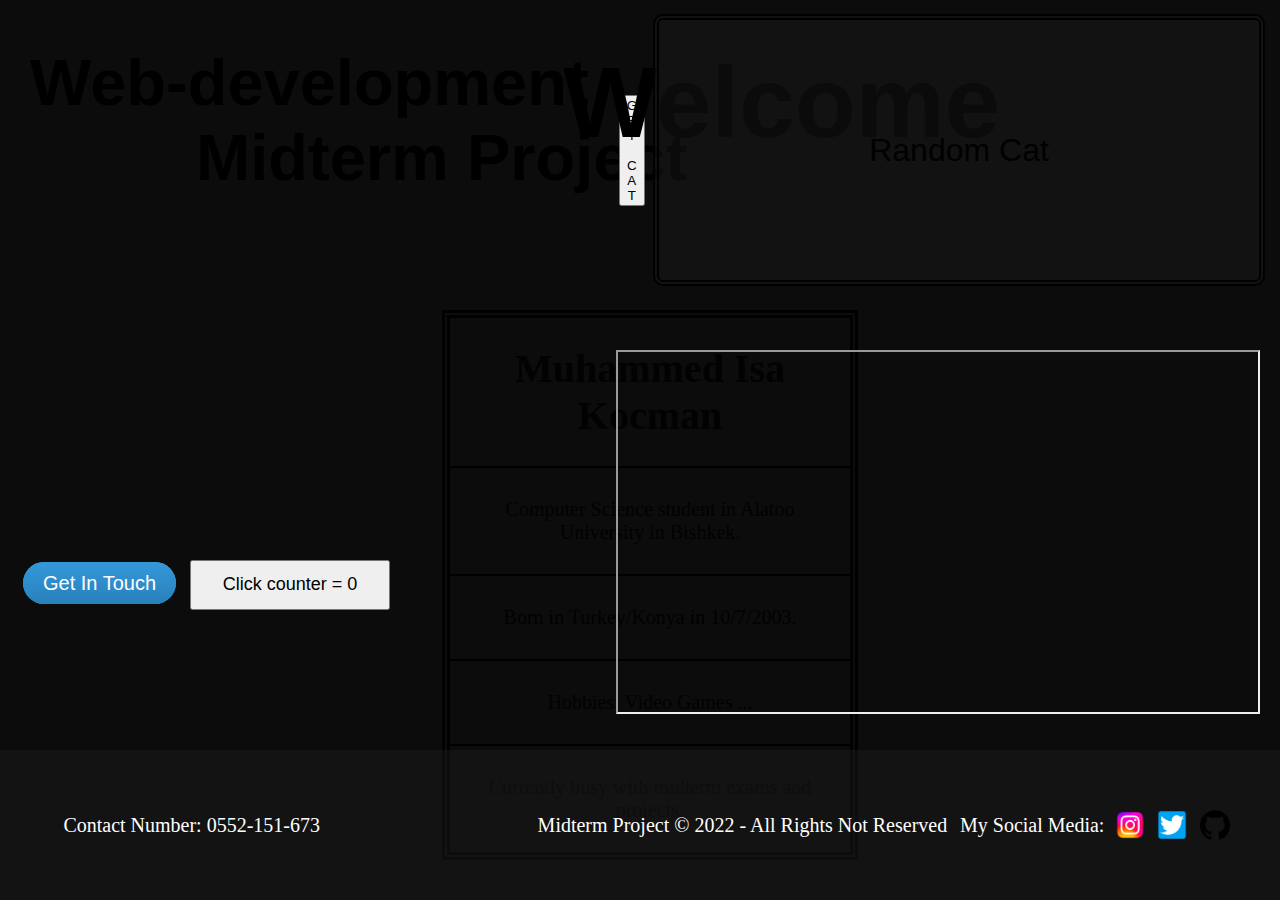
<file: Midterm Project/index.html>
<!DOCTYPE html>
<html lang="en">
<head>
    <meta charset="UTF-8">
    <meta http-equiv="X-UA-Compatible" content="IE=edge">
    <meta name="viewport" content="width=device-width, initial-scale=1.0">
    <title>Document</title>
    
    <link rel="stylesheet" href="css/stlye.css">
</head>
<body onload="getRandomCat()">
    <header>
        <p class="wdmp">Web-development <br> &emsp; &emsp; Midterm Project</p>
        <div class="catbtn">
            <button id="cat_btn">G <br> E <br> T <br> <br> C <br> A <br> T</button>
        </div>
        <div class="welcome">
            <p>Welcome</p>
        </div>
        <div id="cat_result" class="result">
            Random Cat
        </div>
    </header>
    <main>
        <div class="btns">
            <a class="btn" href="mailto:isakocman42@hotmail.com">Get In Touch</a>
            <button id="btnclck" onclick="" class="counterbtn">Click counter = <span id="count">0</span></button>
        </div>
        
        <div class="bio">
            <h1 class="bio">Muhammed Isa Kocman</h1>
            <hr color="black">
            <p class="bio">Computer Science student in Alatoo University in Bishkek.</p>
            <hr color="black">
            <p class="bio">Born in Turkey/Konya in 10/7/2003.</p>
            <hr color="black">
            <p class="bio">Hobbies: Video Games ...</p>
            <hr color="black">
            <p class="bio">Currently busy with midterm exams and projects.</p>
        </div>
        <iframe src="https://www.youtube.com/embed/tgbNymZ7vqY" frameborder="1" width="640" height="360" title="Iframe Yotuube"></iframe>
    </main>
    <footer>
        <p class="contact">Contact Number: 0552-151-673</p>
        <p class="copyright">Midterm Project © 2022 - All Rights Not Reserved</p>
        <div class="socialmedia">
            <p class="socialmedia">My Social Media:</p>
            <a class="linkins" href="https://www.instagram.com/" target="_blank"><img src="images/Instagram-Logo.png" alt="Instagram" width="50px"></a>
            <a class="linktwi" href="https://twitter.com/" target="_blank"><img src="images/Twitter-logo.png" alt="Twitter" width="50x"></a>
            <a class="linkgit" href="https://github.com/m154k/Web-development" target="_blank"><img src="images/Github-Logo.png" alt="Github" width="30px"></a>
        </div>
    </footer>
    <script src="js/fetch.js"></script>    
    <script src="js/counter.js"></script> 
</body>
</html>
</file>
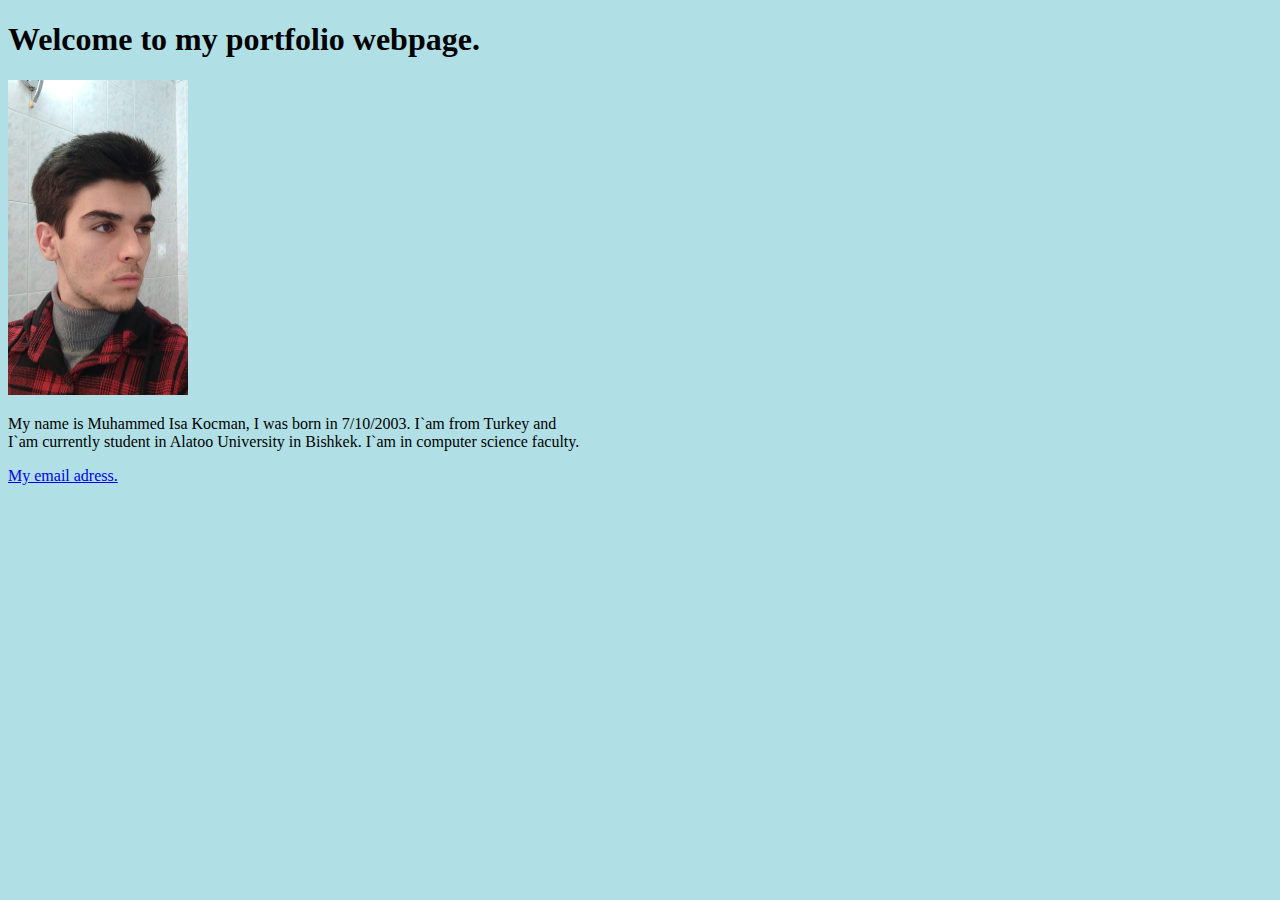
<file: 1. assigment simple portfolio/isa.html>
<!DOCTYPE html>
<html>
<head>
<style>
</style>

    <title>Portfolio</title>
</head>
<body style="background-color:powderblue;">

    <h1>Welcome to my portfolio webpage.</h1>
    <img src="images/me portfolio.jfif" alt="me" width="180" height="315">
    <p>My name is Muhammed Isa Kocman, I was born in 7/10/2003. I`am from Turkey and <br>
        I`am currently student in Alatoo University in Bishkek. I`am in computer science faculty. 
    </p>

    <a href="kocman.muhammedisa@alatoo.edu.kg" target="_blank">My email adress.</a>
</body>

</html>
</file>
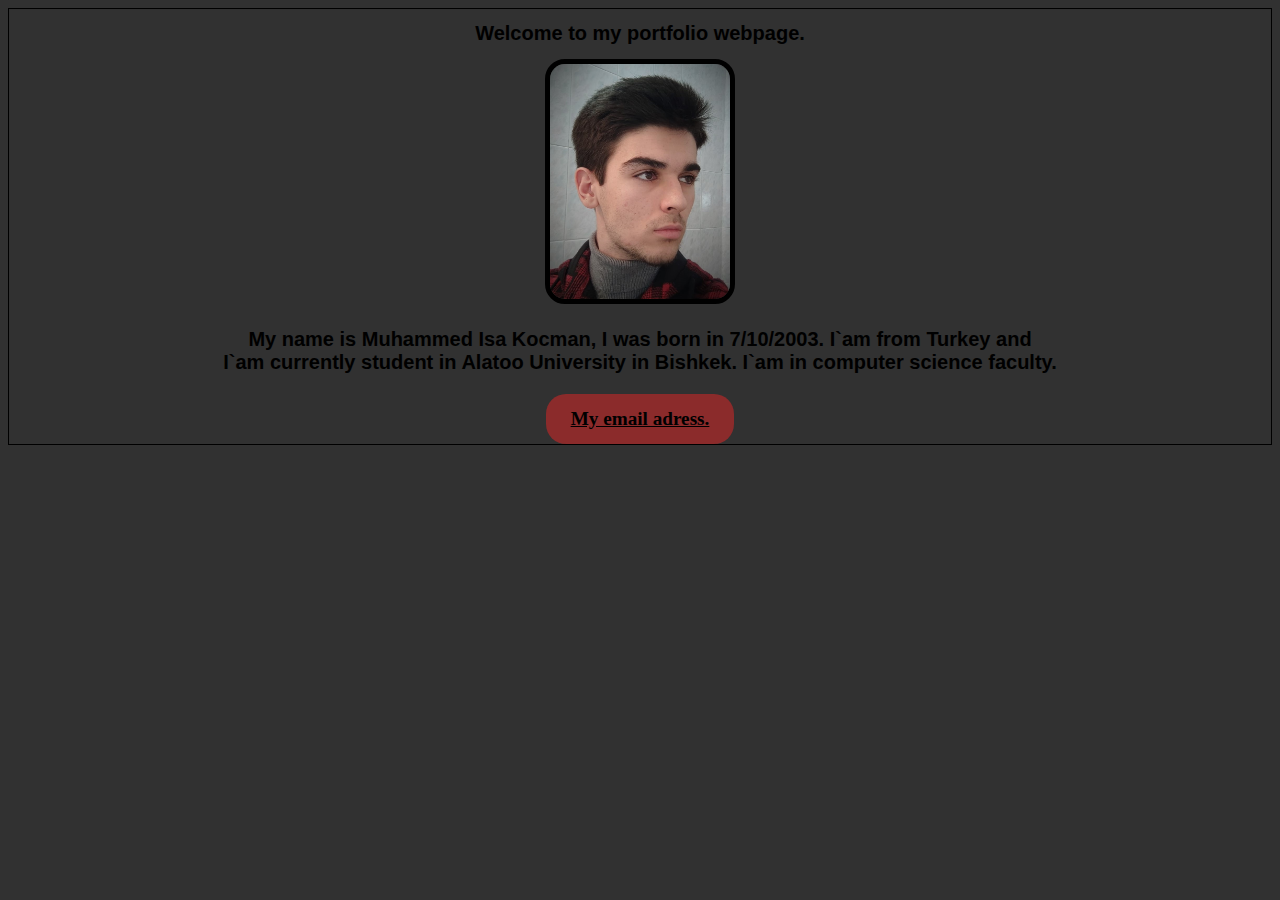
<file: 2. assigment Css intro/isa.html>
<!DOCTYPE html>
<html>
<head>
    <meta charset="UTF-8">
    <link rel="stylesheet" href="style.css">
    <title>Portfolio</title>
    <style>
    </style>
</head>
<body>

<div class="container">
    <div>
        <h1 class="textanimation">Welcome to my portfolio webpage.</h1>
    </div>

    <img src="images/me portfolio.jfif" alt="me" width="180" height="235">

    <div>
        <p class="textanimation">
         My name is Muhammed Isa Kocman, I was born in 7/10/2003. I`am from Turkey and <br>
         I`am currently student in Alatoo University in Bishkek. I`am in computer science faculty. 
        </p>
    </div>

<a href="kocman.muhammedisa@alatoo.edu.kg" target="_blank">My email adress.</a>
</div>

</body>
</html>
</file>
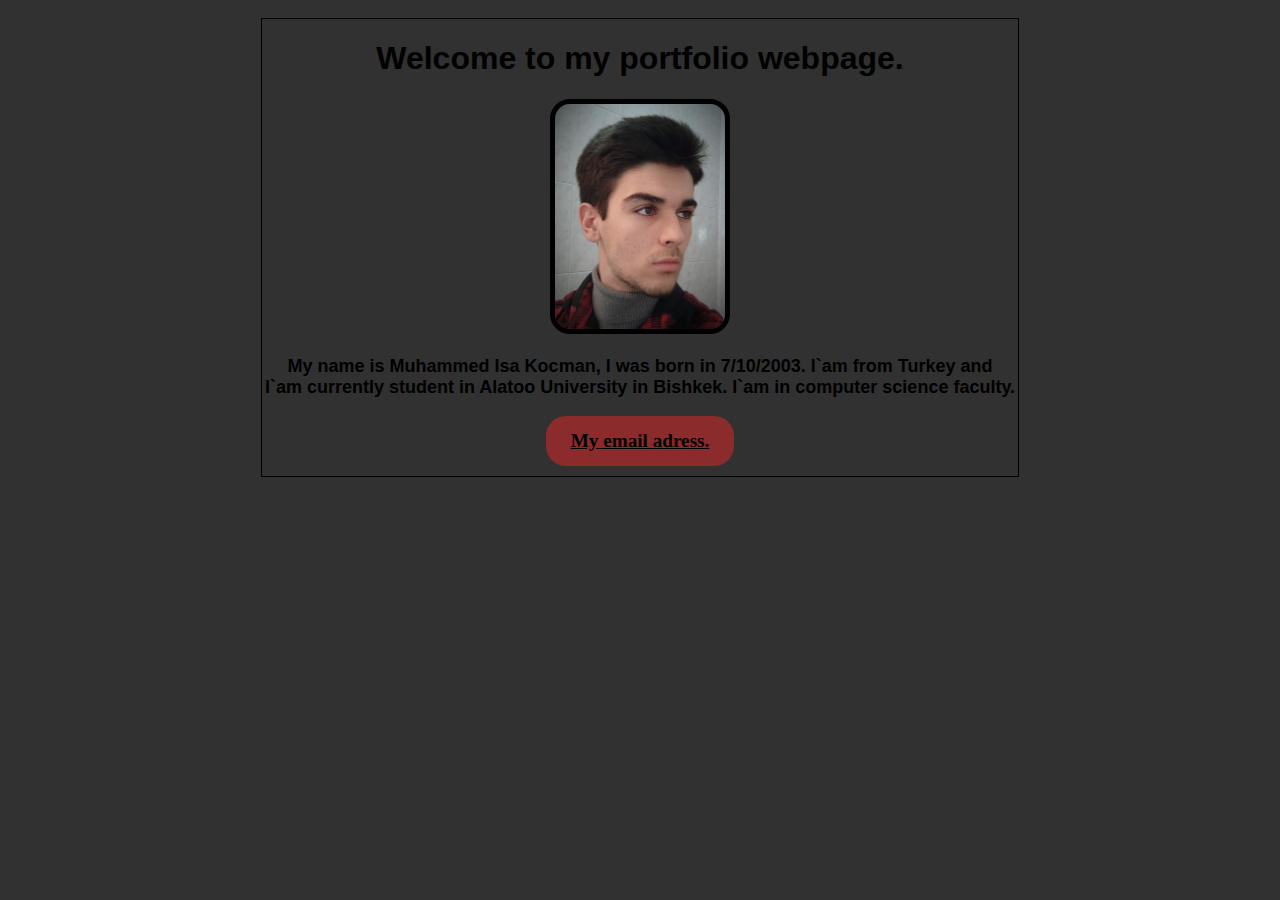
<file: 3. assigment responsiveness/isa.html>
<!DOCTYPE html>
<html>
<head>
    <meta charset="UTF-8">
    
    <link rel="stylesheet" href="style.css">
    <title>Portfolio</title>
    <style>
    </style>
</head>
<body>

<div class="container">
    <h1 class="textanimation">Welcome to my portfolio webpage.</h1>

    <img src="images/me portfolio.jfif" alt="me" width="180" height="235">

    <div>
        <p class="textanimation">
         My name is Muhammed Isa Kocman, I was born in 7/10/2003. I`am from Turkey and <br>
         I`am currently student in Alatoo University in Bishkek. I`am in computer science faculty. 
        </p>
    </div>

<a href="kocman.muhammedisa@alatoo.edu.kg" target="_blank">My email adress.</a>
</div>

</body>
</html>
</file>
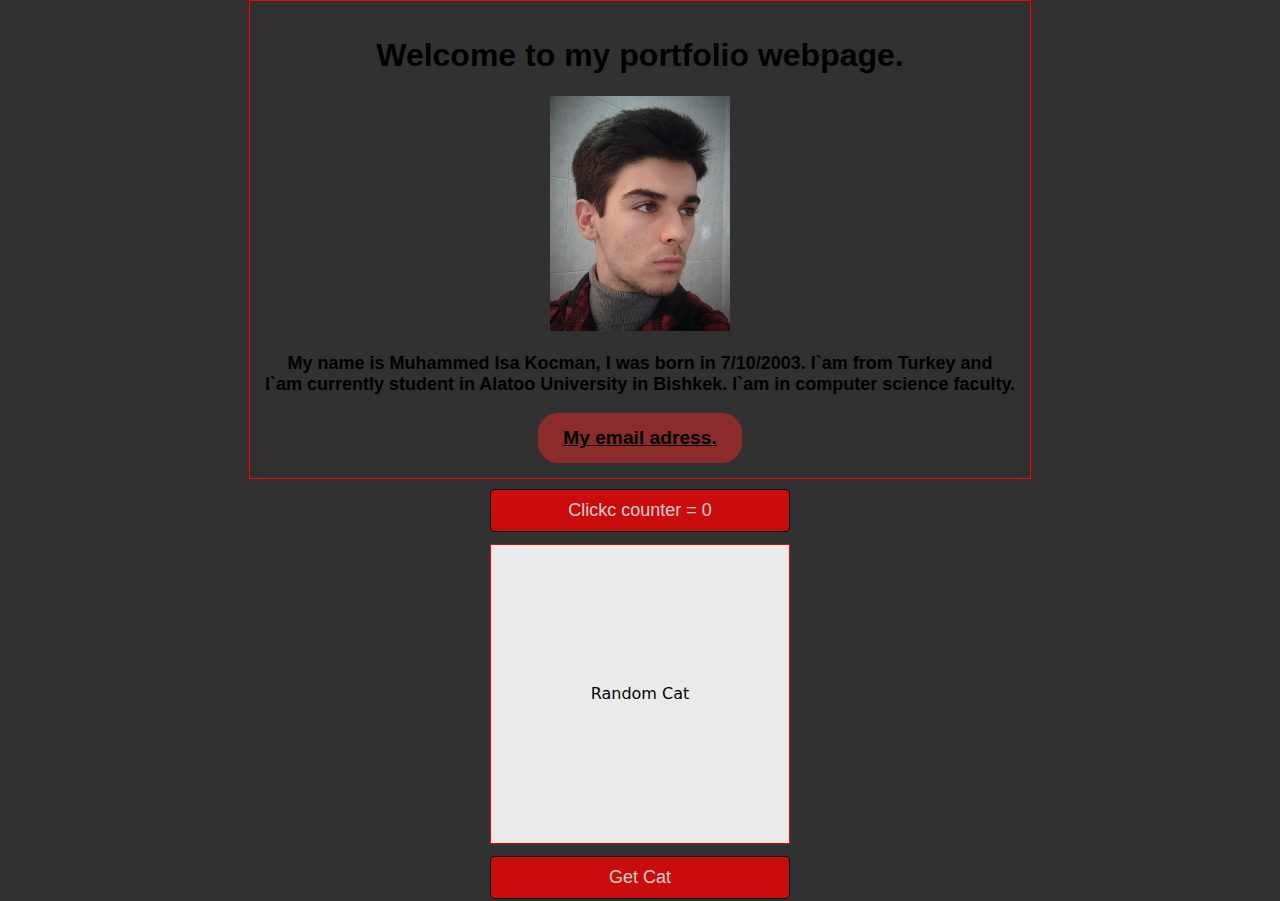
<file: simple clicker assignment/isa.html>
<!DOCTYPE html>
<html>
<head>
    <meta charset="UTF-8">
    <meta http-equiv="X-UA-Compatible" content="IE=edge">
    <meta name="viewport" content="width=device-width, initial-scale=1.0">
    <link rel="stylesheet" href="style.css">
    <title>Portfolio</title>
</head>
<body onload="getRandomCat()">

<div class="container">
    <h1 class="textanimation">Welcome to my portfolio webpage.</h1>

    <img src="images/me portfolio.jfif" alt="me" width="180" height="235">

    <div>
        <p class="textanimation">
         My name is Muhammed Isa Kocman, I was born in 7/10/2003. I`am from Turkey and <br>
         I`am currently student in Alatoo University in Bishkek. I`am in computer science faculty. 
        </p>
    </div>

    <a href="kocman.muhammedisa@alatoo.edu.kg" target="_blank">My email adress.</a>
</div>
<div>
    <button id="btnclck" onclick="" class="counterbtn">Clickc counter = <span id="count">0</span></button>
</div>
<div id="cat_result" class="result">
    Random Cat
</div>
<div>
    <button id="cat_btn">Get Cat</button>
</div>

<script src="isaJS.js"></script>
<script src="fetshed.js"></script>
</body>
</html>
</file>
<file: Midterm Project/css/stlye.css>
html,body
{
    width: 100%;
    height: 100%;
    margin: 0px;
    padding: 0px;
    overflow-x: hidden;
    background: url('http://i.stack.imgur.com/jGlzr.png') no-repeat 0 0 scroll;
    background-color:#0C0C0C; 
    background-size: 100% 100%;
}

header {
    width: 100%;
    display: flex; 
    align-items: center;  
    margin: 10px 20px;
}

p.wdmp {
    font-family: 'Ink Free', sans-serif;
    font-size: 65px;
    position: relative;
    top: -30px;
    left: 10px;
    font-weight: bolder;
}

.wdmp:hover {
	cursor: pointer;
	animation: blink 2s linear infinite;
}

.welcome:hover {
	cursor: pointer;
	animation: blink 2s linear infinite;
}

div.welcome {
    font-size: 100px;
    font-weight: bold;
    font-family: 'Ink Free', sans-serif;
    position: absolute;
    top: -55px;
    left: 44%;
    display: flex;
	align-items: center;
	justify-content: center;
}

.result {
    position: absolute;
    right: 15px;
	background-color: rgba(25,25,25,0.5);
	opacity: 90%;
	display: flex;
	align-items: center;
	justify-content: center;
	height: 260px;
	width: 600px;
	border-style: double;
    border-width: 6px;
    border-radius: 10px;
	font-family: Arial, Helvetica, sans-serif;
    font-size: xx-large;
}

.result img {
	object-fit: cover;
	height: 100%;
	width: 100%;
}

div.catbtn {
    position: absolute;
    right: 625px;
    margin-right: 10px;
    
}

button.cat_btn {
    background-color: rgba(212,212,212,0.9);
    height: 260px;
    width: 40px;
    border-radius: 10px;
    font-family: Arial, Helvetica, sans-serif;
    font-size: 20px;
    font-weight: bolder;
    
}

button.cat_btn:active {
	transform: scale(0.97);
}

button:focus {
	outline: none
}

main {
    position: relative;
    width: 100%;
    height: auto;
    display: flex; 
    align-items: center; 
    justify-content: center; 
    padding: 10px;
}
.btns {
    position: absolute;
    left: 1%;
    padding: 10px;
}

.btn {
    background: #3498db;
    background-image: -webkit-linear-gradient(top, #3498db, #2980b9);
    background-image: -moz-linear-gradient(top, #3498db, #2980b9);
    background-image: -ms-linear-gradient(top, #3498db, #2980b9);
    background-image: -o-linear-gradient(top, #3498db, #2980b9);
    background-image: linear-gradient(to bottom, #3498db, #2980b9);
    -webkit-border-radius: 28;
    -moz-border-radius: 28;
    border-radius: 28px;
    font-family: Arial;
    color: #ffffff;
    font-size: 20px;
    padding: 10px 20px 10px 20px;
    text-decoration: none;
    position: relative;
}
  
.btn:hover {
    background: #3cb0fd;
    background-image: -webkit-linear-gradient(top, #3cb0fd, #3498db);
    background-image: -moz-linear-gradient(top, #3cb0fd, #3498db);
    background-image: -ms-linear-gradient(top, #3cb0fd, #3498db);
    background-image: -o-linear-gradient(top, #3cb0fd, #3498db);
    background-image: linear-gradient(to bottom, #3cb0fd, #3498db);
    text-decoration: none;
}

button.counterbtn {
    position: relative;
    left: 0%;
    width: 200px;
    height: 50px;
    font-size: large;
    padding: 10px;
    margin: 10px;
}

div.bio {
    position: relative;
    border: solid black;
    border-style: double;
    border-width: 8px;
    width: 400px;
    height: auto;
    left: 0%;
    bottom: 5%;
}

h1.bio {
    font-size: 40px;
    text-align: center;
    color: black;
    opacity: 0.8;
}

p.bio {
    padding: 10px 20px;
    font-size: 20px;
    text-align: center;
    color: black;
    opacity: 0.8;
}

iframe {
    position: absolute;
    right: 40px;
    top: 50px;
}

footer {
    position: absolute;
    height: 150px;
    width: 100%;
    background-color: rgba(25,25,25,0.5);
    bottom: 0%;
    display: flex; 
    align-items: center; 
    justify-content: center; 
}

p.contact {
    position: absolute;
    
    right: 75%;
    color: #fff;
    font-size: 20px;
}

p.copyright {
    position: absolute;
    color: #fff;
    font-size: 20px;
    text-align: center;
    
    left: 42%;
}

div.socialmedia {
    position: absolute;
    left: 75%;
}

p.socialmedia {
    color: #fff;
    font-size: 20px;
}

a.linkins {
    position: absolute;
    top: 17px;
    left: 145px;
}

a.linktwi {
    position: absolute;
    top: 17px;
    left: 187px;
}

a.linkgit {
    position: absolute;
    top: 16px;
    left: 240px;
}

@keyframes blink{
	0%{
		text-shadow: 1px 1px 10px rgb(139, 43, 43),
					 0px 0px 20px rgb(139, 43, 43),
					 0px 0px 40px rgb(139, 43, 43);
	}
	50%{
		text-shadow: 1px 1px 10px rgb(139, 43, 43),
					 0px 0px 20px rgb(139, 43, 43),
					 0px 0px 40px rgb(139, 43, 43);
	}
}

@media screen and (max-width: 550px) {
	main {
        display: none;
    }
    footer {
        display: none;
    }
    div {
        display: none;
    }
    div.result {
        display: none;
    }
    div.welcome {
        position: relative;
    }
}
</file>
<file: 2. assigment Css intro/style.css>
body{
	display: flex;
	background-color: #313131;
}

.container {
	text-align: center;
	flex: 1;
	border: 1px solid black;
}

a:link {
	background-color: rgb(139, 43, 43);
    color: rgb(0, 0, 0);
    padding: 14px 25px;
    text-align: center;
    text-decoration: underline;
    display: inline-block;
	font-size: larger;
	font-weight: bolder;
	border-radius: 20px;
}

a:visited {
	color: black;
}

a:hover {
	color: black;
}

a:active {
     color: black;
}

h1 {
    text-align: center;
}

p {
    text-align: center;
}

img {
    border: 5px solid rgb(0, 0, 0);
    border-radius: 20px;
    padding: 0px;
}

.fade::after {
    content: 'Me';
	background-color: black;
	width: 100%;
	height: 100%;
	position: absolute;
	top: 0;
	left: 0;
	opacity: 0;
}

.fade:hover::after {
	opacity: 0.5;
}

.textanimation {
    position: relative;
	flex: 1;
	text-align: center;
	color: black;
	font-size: 20px;
	font-family: sans-serif;
	font-weight: bolder;
}

.textanimation:hover {
	cursor: pointer;
	animation: blink 2s linear infinite;
}

@keyframes blink{
	0%{
		text-shadow: 1px 1px 10px rgb(139, 43, 43),
					 0px 0px 20px rgb(139, 43, 43),
					 0px 0px 40px rgb(139, 43, 43);
	}
	50%{
		text-shadow: 1px 1px 10px rgb(139, 43, 43),
					 0px 0px 20px rgb(139, 43, 43),
					 0px 0px 40px rgb(139, 43, 43);
	}
}
</file>
<file: 3. assigment responsiveness/style.css>
body {
	display: flex;
	background-color: #313131;
}

* {
	box-sizing: border-box;
}

.container {
	text-align: center;
	flex: 1;
	border: 1px solid black;
	padding-bottom: 10px;
	margin: 10px 20%;
}

a:link {
	background-color: rgb(139, 43, 43);
    color: rgb(0, 0, 0);
    padding: 14px 25px;
    text-align: center;
    text-decoration: underline;
    display: inline-block;
	font-size: larger;
	font-weight: bolder;
	border-radius: 20px;
}

a:visited {
	color: black;
}

a:hover {
	color: black;
}

a:active {
     color: black;
}

h1 {
    text-align: center;
}

p {
    text-align: center;
	font-size: large;
}

img {
    border: 5px solid rgb(0, 0, 0);
    border-radius: 20px;
    padding: 0px;
}

/* .fade::after {
    content: 'Me';
	background-color: black;
	width: 100%;
	height: 100%;
	position: absolute;
	top: 0;
	left: 0;
	opacity: 0;
}

.fade:hover::after {
	opacity: 0.5;
} */

.textanimation {
    position: relative;
	flex: 1;
	text-align: center;
	color: black;
	font-family: sans-serif;
	font-weight: bolder;
}

.textanimation:hover {
	cursor: pointer;
	animation: blink 2s linear infinite;
}

@keyframes blink{
	0%{
		text-shadow: 1px 1px 10px rgb(139, 43, 43),
					 0px 0px 20px rgb(139, 43, 43),
					 0px 0px 40px rgb(139, 43, 43);
	}
	50%{
		text-shadow: 1px 1px 10px rgb(139, 43, 43),
					 0px 0px 20px rgb(139, 43, 43),
					 0px 0px 40px rgb(139, 43, 43);
	}
}

@media only screen and (max-width: 550px) {
	.container {
		width: 100%;
		height: 100%;
		margin: 0px;
	}
	h1 {
		font-size: 40px;
	}
	p {
		font-size: 22px;
	}
}
</file>
<file: simple clicker assignment/style.css>
body {
	font-family: 'Open Sans', sans-serif;
	display: flex;
	align-items: center;
	justify-content: center;
	flex-direction: column;
	margin: 0;
	background-color: #313131;
}

* {
	box-sizing: border-box;
}

@media screen and (max-width: 550px) {
	.container {
		width: 100%;
	}
	h1 {
		font-size: 40px;
	}
	p {
		font-size: 22px;
	}
}

.counterbtn {
	margin-top: 10px;
}

.container {
	text-align: center;
	flex: 1;
	border: 1px solid red;
	padding: 15px;
	
}

.result {
	background-color: #fff;
	opacity: 90%;
	display: flex;
	align-items: center;
	justify-content: center;
	margin: 10px;
	height: 300px;
	width: 300px;
	border: 1px solid red;
	font-family: system-ui, -apple-system, BlinkMacSystemFont, 'Segoe UI', Roboto, Oxygen, Ubuntu, Cantarell, 'Open Sans', 'Helvetica Neue', sans-serif;
}

.result img {
	object-fit: cover;
	height: 100%;
	width: 100%;
}

button {
	background-color: red;
	opacity: 75%;
	border: 1px solid black;
	border-radius: 4px;
	color: #fff;
	font-size: 18px;
	padding: 10px;
	margin: 2px;
	width: 300px;
}

button:active {
	transform: scale(0.97);
}

button:focus {
	outline: none
}

a:link {
	background-color: rgb(139, 43, 43);
    color: rgb(0, 0, 0);
    padding: 14px 25px;
    text-align: center;
    text-decoration: underline;
    display: inline-block;
	font-size: larger;
	font-weight: bolder;
	border-radius: 20px;
}

a:visited {
	color: black;
}

a:hover {
	color: black;
}

a:active {
     color: black;
}

h1 {
    text-align: center;
}

p {
    text-align: center;
	font-size: large;
}

/* .fade::after {
    content: 'Me';
	background-color: black;
	width: 100%;
	height: 100%;
	position: absolute;
	top: 0;
	left: 0;
	opacity: 0;
}

.fade:hover::after {
	opacity: 0.5;
} */

.textanimation {
    position: relative;
	flex: 1;
	text-align: center;
	color: black;
	font-family: sans-serif;
	font-weight: bolder;
}

.textanimation:hover {
	cursor: pointer;
	animation: blink 2s linear infinite;
}

@keyframes blink{
	0%{
		text-shadow: 1px 1px 10px rgb(139, 43, 43),
					 0px 0px 20px rgb(139, 43, 43),
					 0px 0px 40px rgb(139, 43, 43);
	}
	50%{
		text-shadow: 1px 1px 10px rgb(139, 43, 43),
					 0px 0px 20px rgb(139, 43, 43),
					 0px 0px 40px rgb(139, 43, 43);
	}
}
</file>
